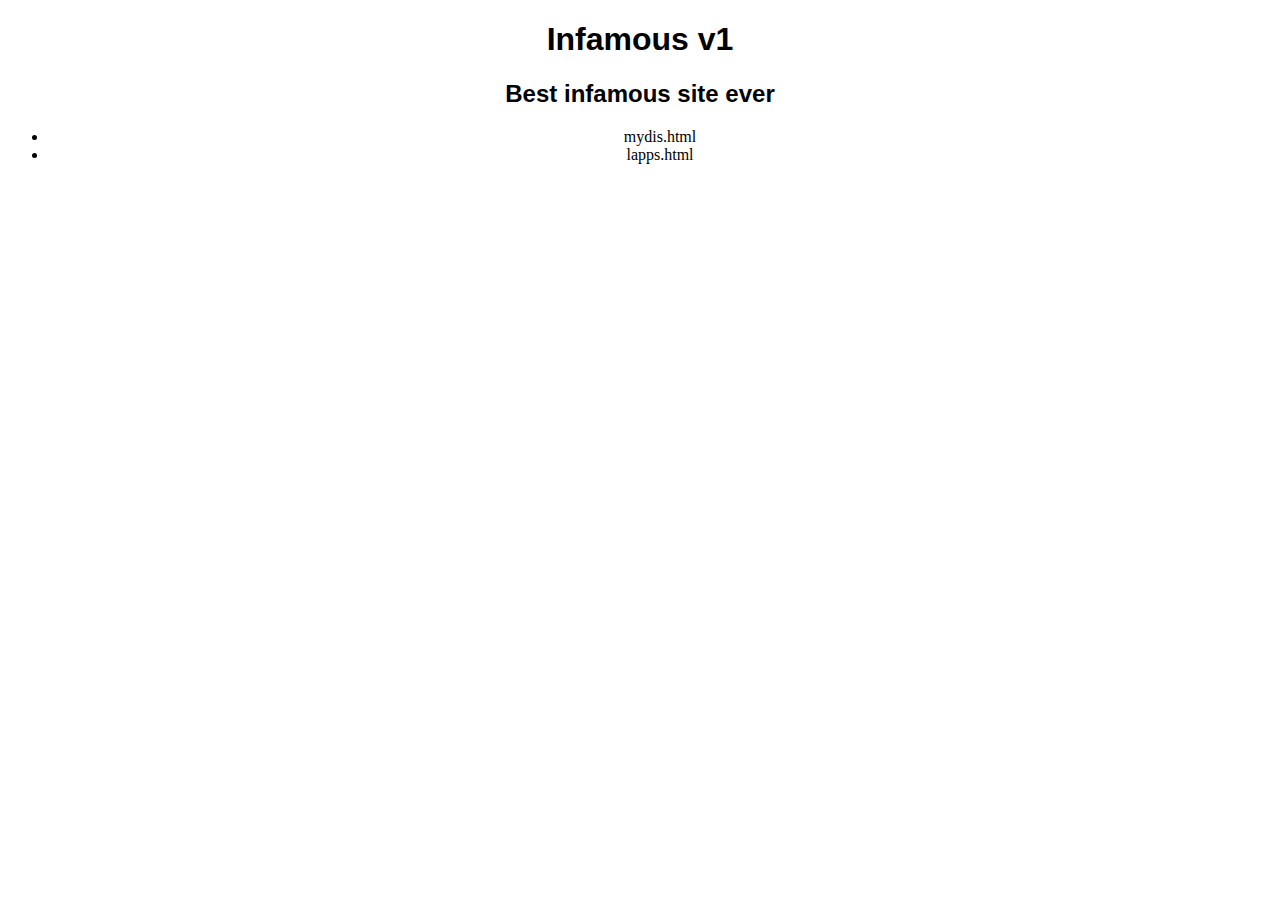
<file: main.html>
<!DOCTYPE html>
<html>
    <head>
        <title>Google</title>
          <link rel="icon" type="image/x-icon" href="[data-uri]">
        <meta name="description" content="Best search engine google.">
        <link rel="stylesheet" href="style.css">
    </head>
    <body>
        <center> <div class="detach"><h1 style="font-family:sans-serif;">Infamous v1</h1></div></center>
        <center><div class="detach"><h2 style="font-family:sans-serif;">Best infamous site ever</h2></div></center>
        <center>
            <ul>
                <li>mydis.html</li>
                <li>lapps.html</li>
            </ul>
        </center>
        
    </body>
</html>
</file>
<file: style.css>
body{
    background-image: url("https://images-wixmp-ed30a86b8c4ca887773594c2.wixmp.com/f/5d7525de-b2fb-49f9-820b-23cacd4e5cb3/dd04wye-e28e4b24-da5f-4d00-bf19-f24ad3340cc3.gif?token=eyJ0eXAiOiJKV1QiLCJhbGciOiJIUzI1NiJ9.[base64].1_oqjEN1LeXZGiqXFQDnY7w9fRQwSCH7TiSlw0AYm-Y");
    background-repeat: no-repeat;
    background-position: center;
    background-attachment: fixed;
    background-size: cover;
}
</file>
